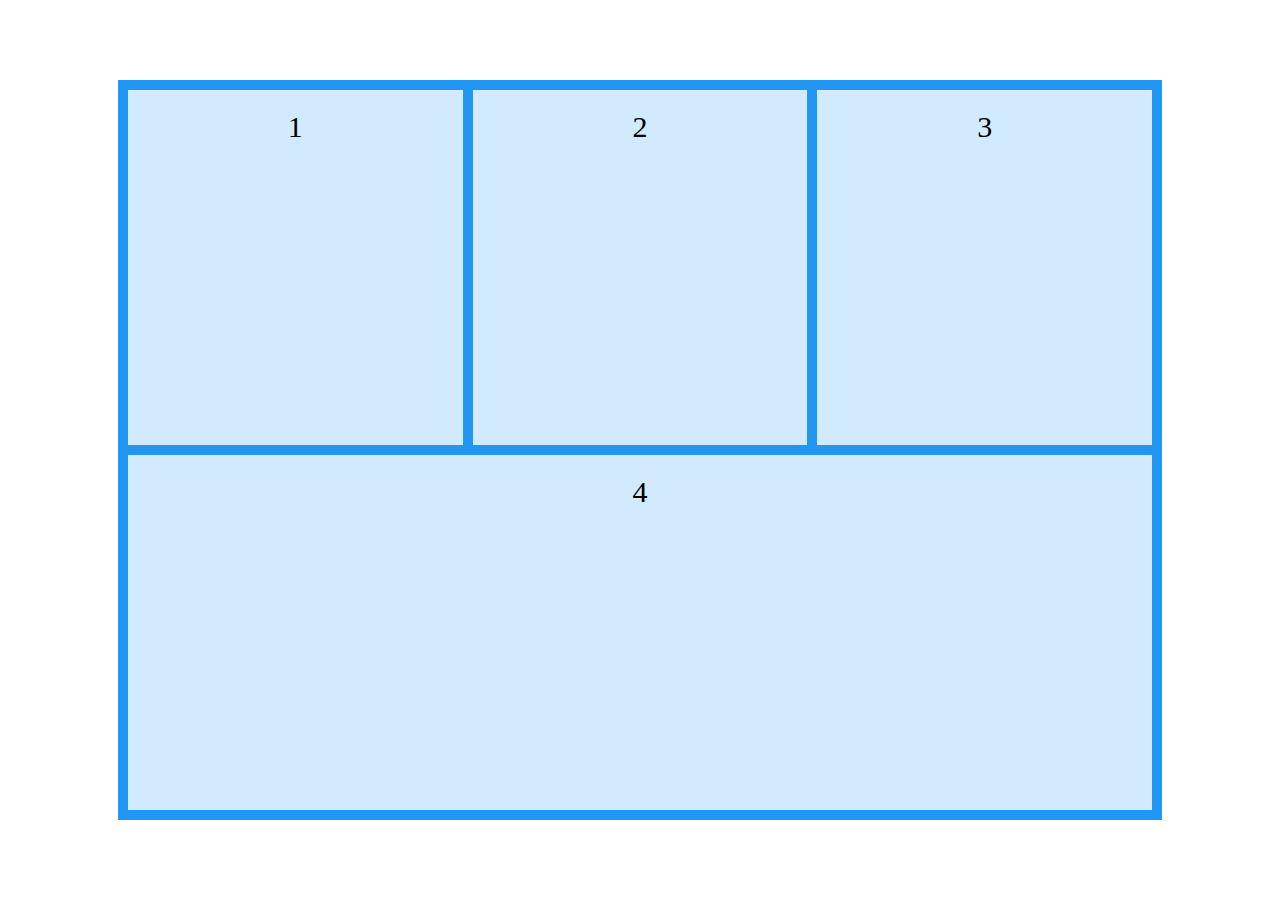
<file: dining1.html>
<!DOCTYPE html>
<html lang="en">
<head>
    <meta charset="UTF-8">
    <meta http-equiv="X-UA-Compatible" content="IE=edge">
    <meta name="viewport" content="width=device-width, initial-scale=1.0">
    <title>At D1</title>
    <link rel="stylesheet" href="dining1.css">
</head>
<body>
    <div class="container">
        <div class="grid-container">
            <div class="item1">1</div>
            <div class="item2">2</div>
            <div class="item3">3</div>  
            <div class="item4">4</div>
        </div>
    </div>
      
</body>
</html>
</file>
<file: dining1.css>
body{
    margin: 0;
}

.container{
    width: 100vw;
    height: 100vh;
    margin: 0;
    display: flex;
    justify-content: center;
    align-items: center;
}

.grid-container {
    display: grid;
    grid-template-columns: auto auto auto;
    gap: 10px;
    background-color: #2196F3;
    padding: 10px;
    width: 80vw;
    height: 80vh;
  }
  
.grid-container > div {
    background-color: rgba(255, 255, 255, 0.8);
    text-align: center;
    padding: 20px 0;
    font-size: 30px;
  }
  
.item4 {
    grid-row: 2;
    grid-column: 1/4;
}

@media screen and (max-width: 700px) {
    .container{
        height: max-content;
    }
    .grid-container{
        height: auto;
    }
    .item1{
        grid-column: 1/4;
        height: 400px;
        grid-row: 1;
    }
    .item2{
        grid-column: 1/4;
        height: 400px;
        grid-row: 2;
    }
    .item3{
        grid-column: 1/4;
        height: 400px;
        grid-row: 3;
    }
    .item4{
        grid-column: 1/4;
        height: 400px;
        grid-row: 4;
    }

}
</file>
